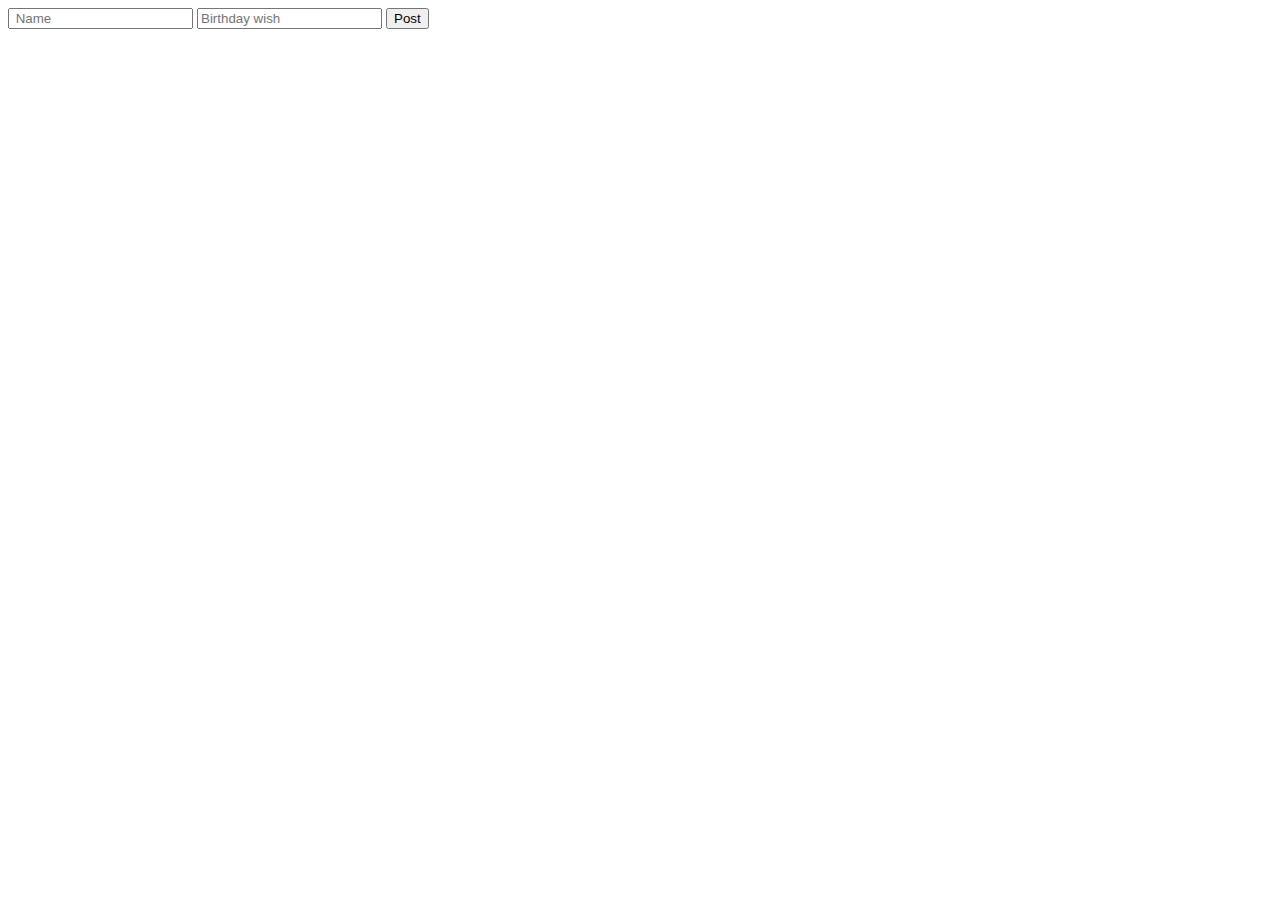
<file: Data Flow/index.html>
<!DOCTYPE html>
<html lang="en">
<head>
    <meta charset="UTF-8">
    <meta name="viewport" content="width=device-width, initial-scale=1.0">
    <title>Document</title>
</head>
<body>
    <input type="name" id="name" placeholder=" Name" ></input>
    <input type="text" id="text" placeholder="Birthday wish" ></input>

    <button id="btn">Post</button>

   <div id="pepole"></div>


    <script src="https://ajax.googleapis.com/ajax/libs/jquery/3.5.1/jquery.min.js"></script>
    <script src="main.js"></script>

</body>
</html>
</file>
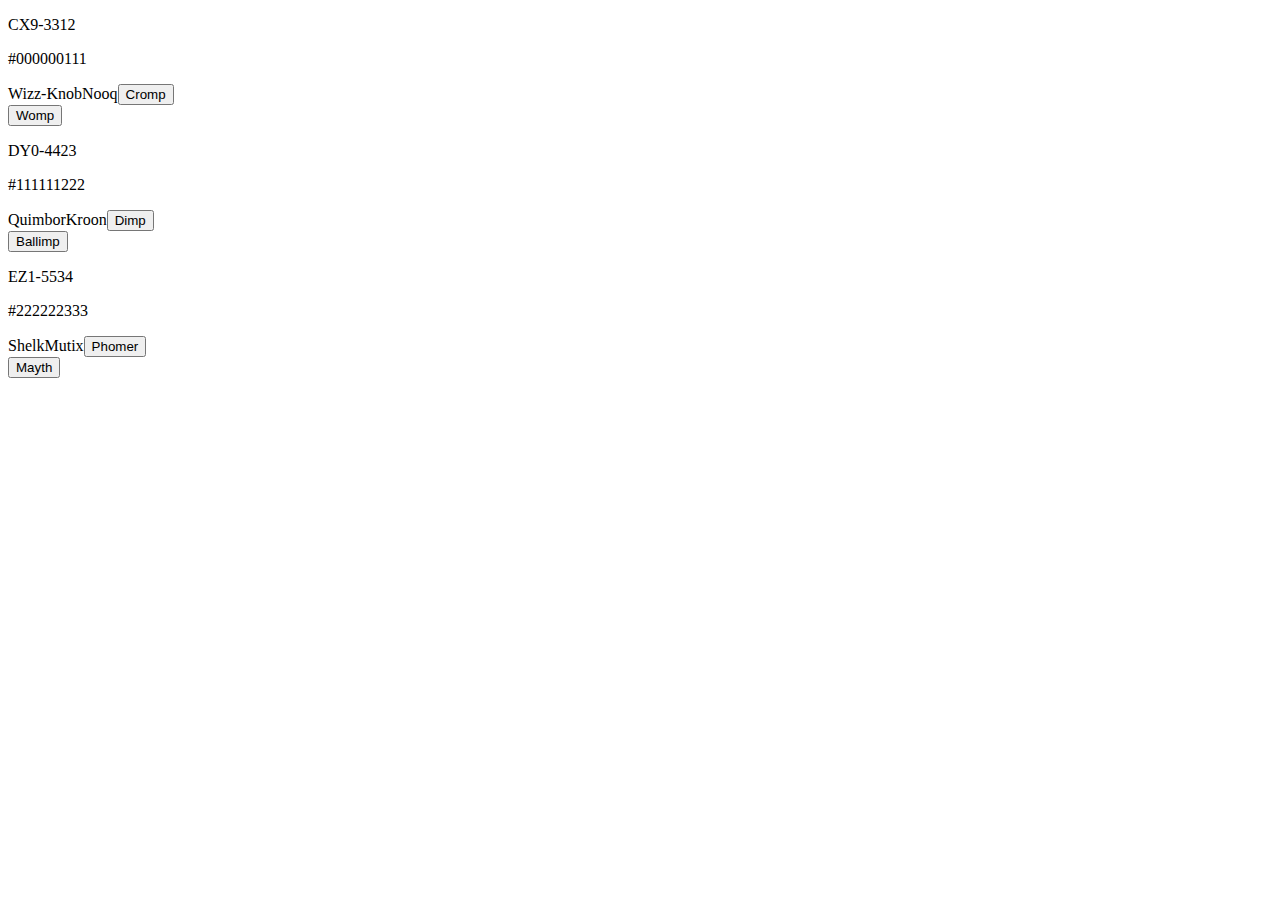
<file: Dom Traversal with jQuery/index.html>
<!DOCTYPE html>
<html lang="en">
<head>
    <meta charset="UTF-8">
    <meta name="viewport" content="width=device-width, initial-scale=1.0">
    <title>Document</title>
</head>
<body>
    <div id="lab"><div class="computer" data-id="F00T-W411"><p class="BUS">CX9-3312</p><p class="MB">#000000111</p><div class="processor" id="J0Y-FU11"><span class="QR">Wizz-Knob</span><span class="QR">Nooq</span><button class="generator">Cromp</button></div><div class="ram"><div class="DDR"><button class="validator">Womp</button></div></div></div>

    <div class="computer" data-id="G11U-X522"><p class="BUS">DY0-4423</p><p class="MB">#111111222</p><div class="processor" id="K1Z-GV22"><span class="QR">Quimbor</span><span class="QR">Kroon</span><button class="generator">Dimp</button></div><div class="ram"><div class="DDR"><button class="validator">Ballimp</button></div></div></div>
  
    <div class="computer" data-id="H22V-Y633"><p class="BUS">EZ1-5534</p><p class="MB">#222222333</p><div class="processor" id="L2A-HW33"><span class="QR">Shelk</span><span class="QR">Mutix</span><button class="generator">Phomer</button></div><div class="ram"><div class="DDR"><button class="validator">Mayth</button></div></div></div>
  </div>
  
  
  <script src="https://ajax.googleapis.com/ajax/libs/jquery/3.5.1/jquery.min.js"></script>
  
    <script src="main.js"></script>
</body>
</html>
</file>
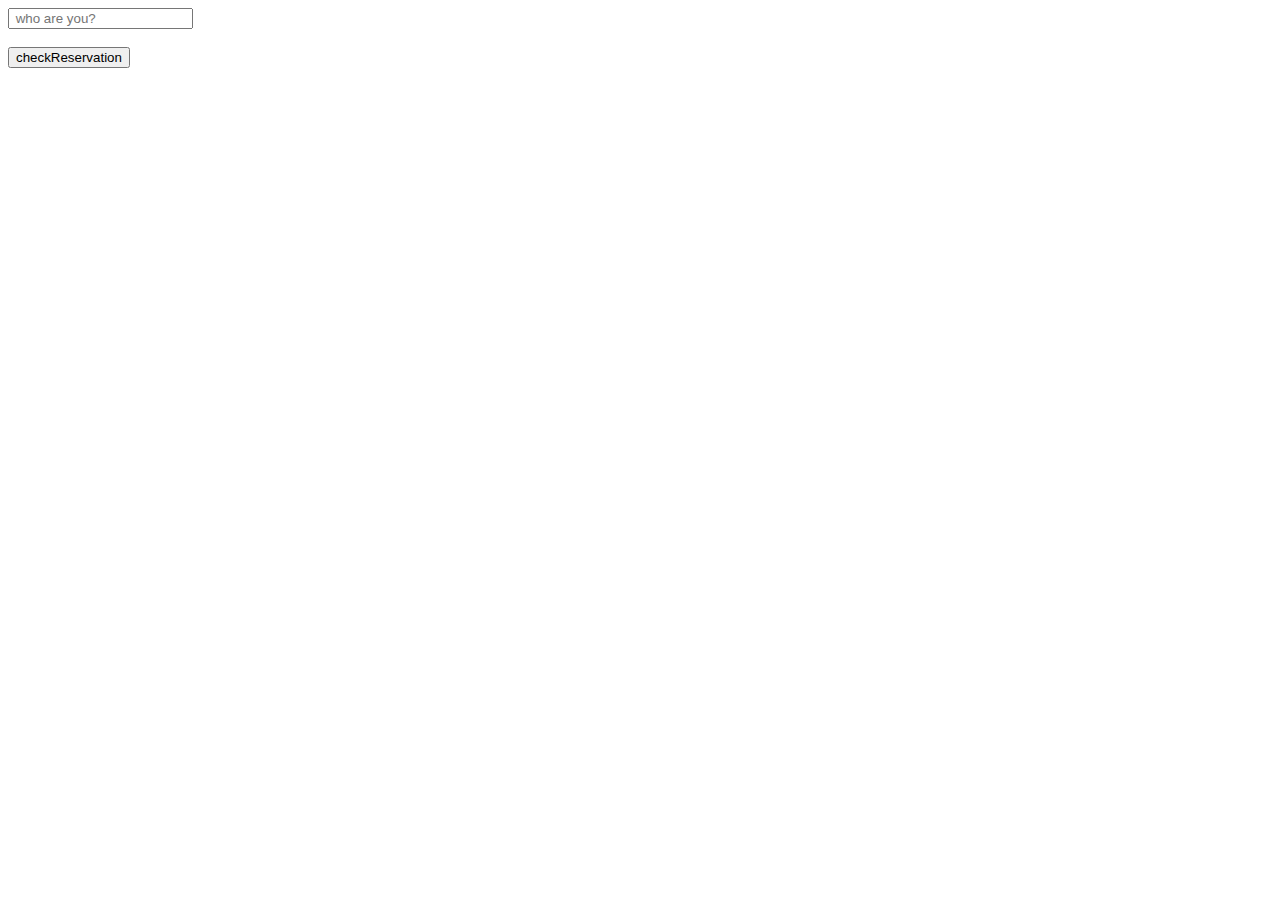
<file: basicdom/ex2/index.html>
<!DOCTYPE html>
<html lang="en">
<head>
    <meta charset="UTF-8">
    <meta name="viewport" content="width=device-width, initial-scale=1.0">
    <title>Document</title>

</head>
<body>

    <input type="text" id="text" placeholder=" who are you?"><br></br>
    <input type="button" id="button" value="checkReservation"  onclick="checkReservation()"/><br></br>
    </div>
    
            
    <script src="main.js"></script>
</body>
</html>
</file>
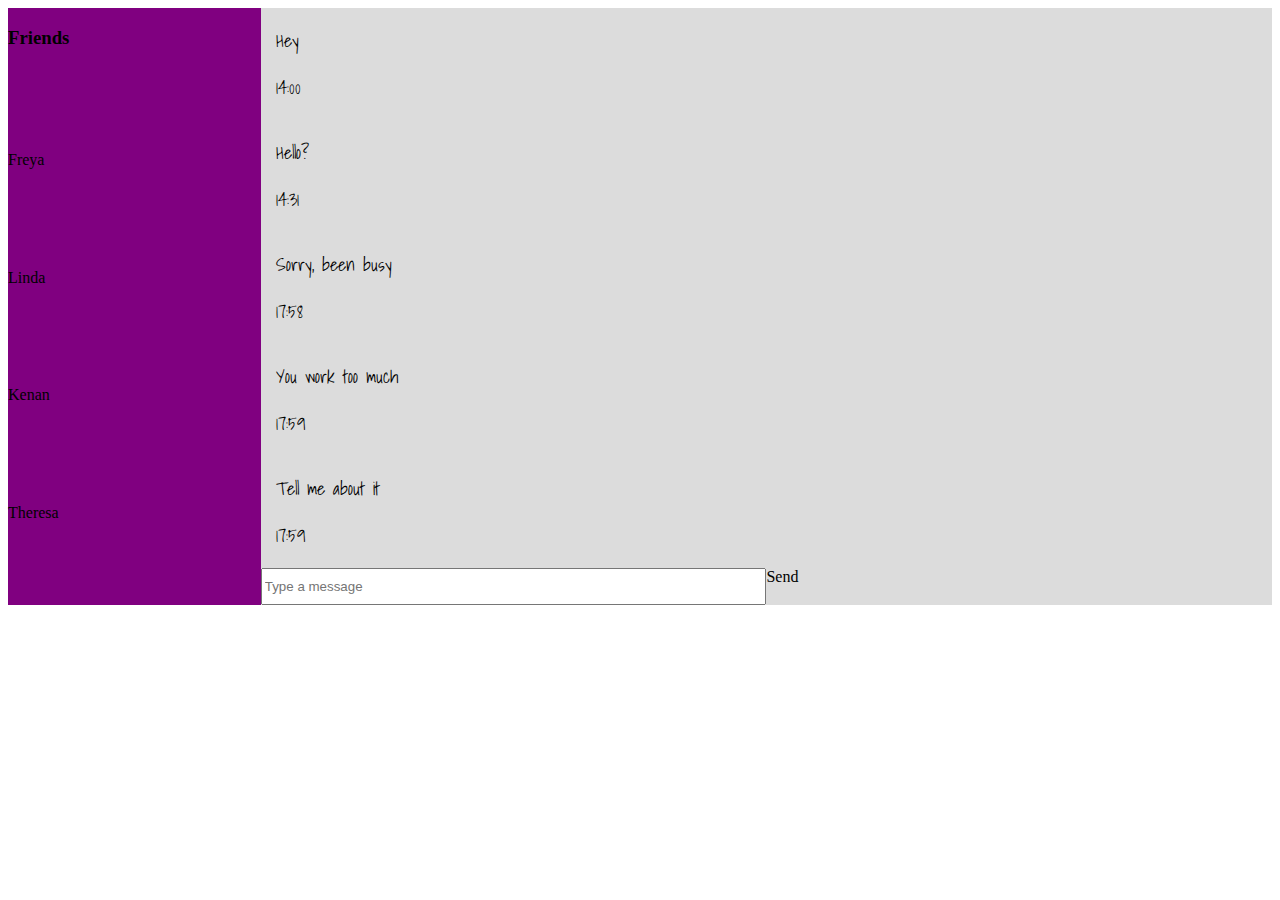
<file: CSS Grid/ex1/index.html>
<!DOCTYPE html>
<html lang="en">
<head>
    <meta charset="UTF-8">
    <meta name="viewport" content="width=device-width, initial-scale=1.0">
    <title>Document</title>
    <link href="style.css" type="text/css" rel="stylesheet" />
    <link href="https://fonts.googleapis.com/css2?family=Shadows+Into+Light&display=swap" rel="stylesheet">


</head>
<body>
    <!-- <div id="search-container">
        <input type="text" placeholder="type a message">
        <div class="send-btn">send</div>
    </div>
    <div id="side-container">
        <div class="friends">freya</div>
        <div class="friends">linda</div>
        <div class="friends">kenan</div>
        <div class="friends">theresa</div>
    </div>
    <div id="chat-container">
        <div class="message">linda</div>
        <div class="message">linda</div>
        <div class="message">linda</div>
        <div class="message">linda</div>
        <div class="message">linda</div>

    </div> -->
    <div id="chat">
        <div id="friends">
            <h3>Friends</h3>
            <p>Freya</p>
            <p>Linda</p>
            <p>Kenan</p>
            <p>Theresa</p>
        </div>
        <div id="chatbox">
            <div class="text-container left">
                <p class="text">Hey</p>
                <p class="time">14:00</p>
            </div>
            <div class="text-container left">
                <p class="text">Hello?</p>
                <p class="time">14:31</p>
            </div>
            <div class="text-container right">
                <p class="text">Sorry, been busy</p>
                <p class="time">17:58</p>
            </div>
            <div class="text-container left">
                <p class="text">You work too much</p>
                <p class="time">17:59</p>
            </div>
            <div class="text-container right">
                <p class="text">Tell me about it</p>
                <p class="time">17:59</p>
            </div>
        </div>
        <div id="input">
            <input type="text" placeholder="Type a message">
            <div>Send</div>
        </div>
    </div>
</body>
</html>
</file>
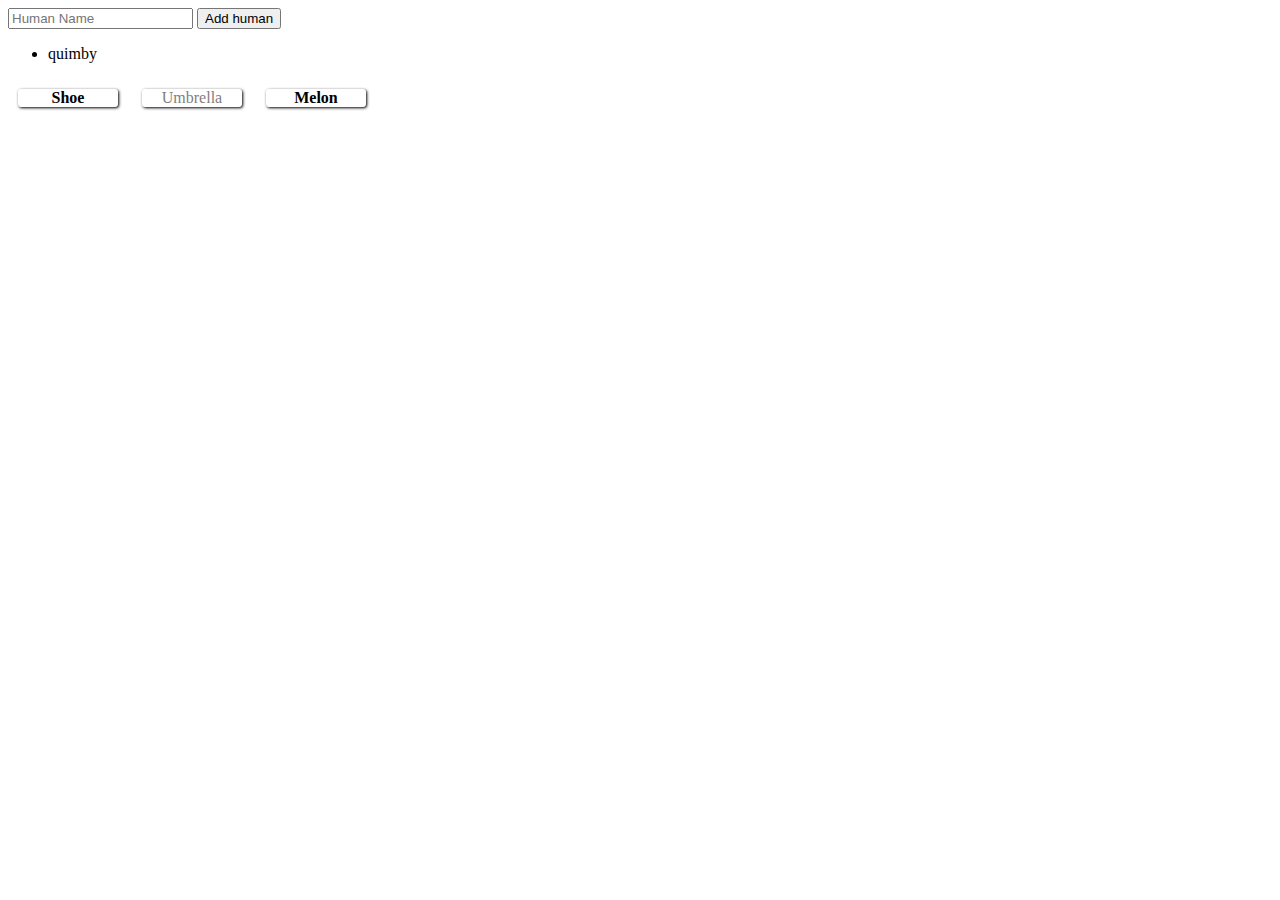
<file: jQuery/ex1/index.html>
<!DOCTYPE html>
<html lang="en">
<head>
    <meta charset="UTF-8">
    <meta name="viewport" content="width=device-width, initial-scale=1.0">
    <script src="https://ajax.googleapis.com/ajax/libs/jquery/3.5.1/jquery.min.js"></script>
    <link href="style.css" type="text/css" rel="stylesheet" />


    <title>Document</title>
</head>
<body>
    <input type="text" id="inp" placeholder="Human Name" ></input>
    <button id="btn">Add human</button> 

    <ul id="human-list">
        <li class="name">quimby</li>
        
    </ul>

         <div id="items">
         <div class="item" data-instock=true>Shoe</div>
         <div class="item" data-instock=false>Umbrella</div>
         <div class="item" data-instock=true>Melon</div>
         </div>
        
        <div id="cart"></div>
        

<script src="main.js"></script>

</body>
</html>
</file>
<file: CSS Grid/ex1/style.css>
#chat{
    display: grid;
    height: 100vh;
    grid-template-columns: 1fr 4fr;
    background-color: gainsboro;
    height: 100%;
   grid-template-rows: 15fr 1fr;
    grid-template-areas: 
    "f c"
    "f i";

} 


 #friends{
    grid-area: f;
    display: grid;
    background-color: purple;
     border-style: hidden; 

} 

#chatbox{
    grid-area: c;
    display: grid;
    font-family: 'Shadows Into Light', cursive;
    font-size: large;

    /* grid-template-columns: repeat(2, 1fr); */
    /* align-content:center; */
    padding-right: 15px;
    padding-left: 15px;


}
.text-container left {
    background-color:grey;
    grid-template-rows: repeat(3, 1fr);
    



}
.text-container :right{
 color:green;
 justify-content: end;
 grid-template-rows: repeat(2, 1fr);



    /* align-content:center; */
    /* grid-template-columns: repeat(2, 1fr); */

}


  


#input{
    grid-area: i;
    display: grid;
    grid-template-columns: repeat(2, 1fr);
    /* padding-right: 15px; */
    /* padding-left: 80px; */
    /* margin-left: 80px; */

}
</file>
<file: jQuery/ex1/style.css>
.item{
    width: 100px;
    margin: 10px;
    box-shadow: 1px 1px 3px black;
    border-radius: 3px;
    display: inline-block;
    text-align:center;
    font-weight: bold;
    user-select: none;
    cursor:pointer;
  }
  
  [data-instock="false"]{
    color: gray;
    font-weight: normal;
  }
  
  #cart{
    margin: 10px;
  }
</file>
